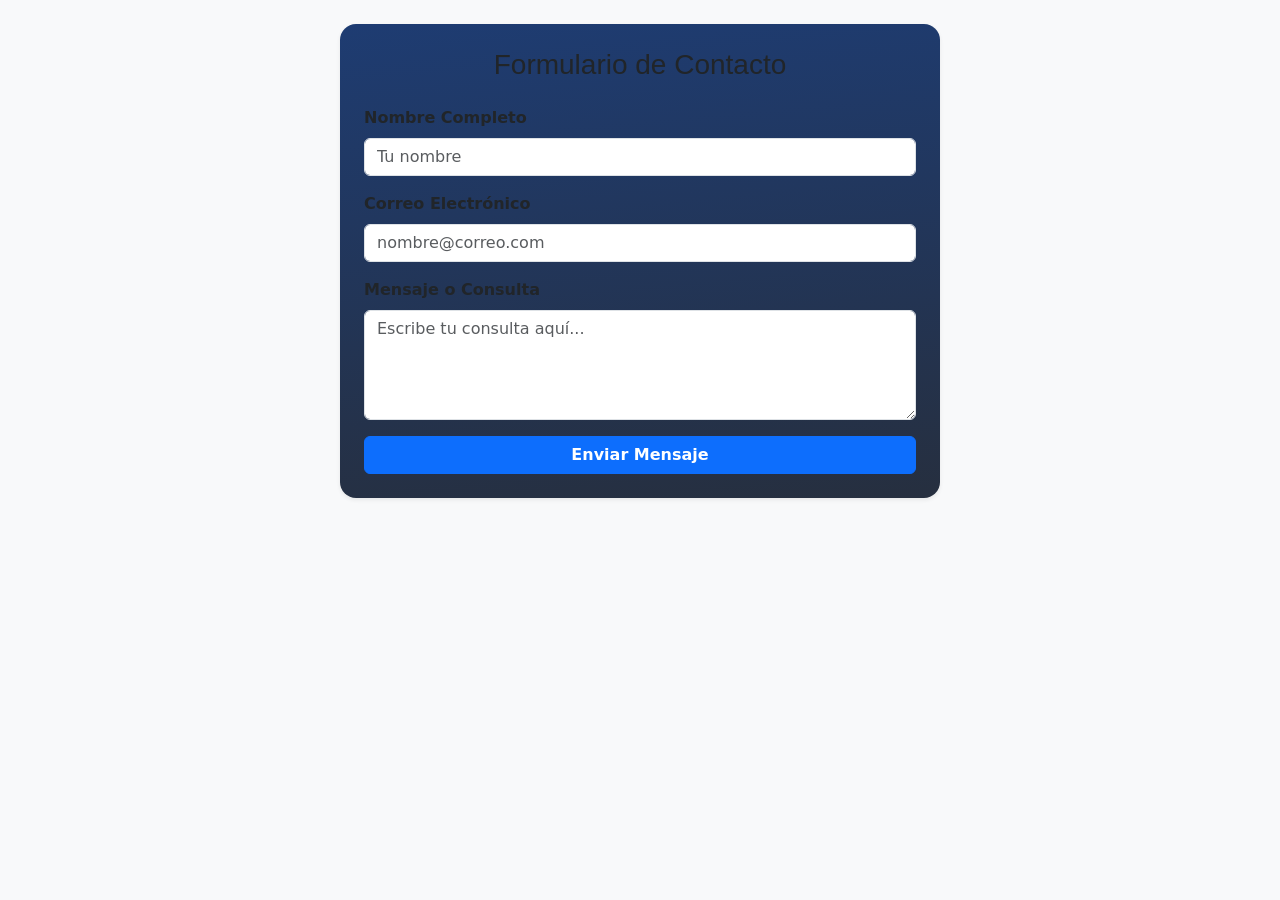
<file: contacto.html>
<!DOCTYPE html>
<html lang="es">
<head>
    <meta charset="UTF-8">
    <meta name="viewport" content="width=device-width, initial-scale=1.0">
    <title>Contacto | Atacalma</title>
    <link href="https://cdn.jsdelivr.net/npm/bootstrap@5.3.0/dist/css/bootstrap.min.css" rel="stylesheet">
    <link rel="stylesheet" href="assets/css/style.css">
    
    <script defer src="assets/js/script_contacto_validacion.js"></script> 
</head>
<body class="bg-light p-4">

    <div class="card p-4 shadow-sm border-0 rounded-4" style="max-width: 600px; margin: 0 auto;">
        <h3 class="text-center mb-4 inter">Formulario de Contacto</h3>
        
        <form id="contactForm" novalidate>
            <div class="mb-3">
                <label for="nombre" class="form-label fw-bold">Nombre Completo</label>
                <input type="text" class="form-control" id="nombre" placeholder="Tu nombre">
                <div class="invalid-feedback" id="error-nombre"></div>
            </div>

            <div class="mb-3">
                <label for="email" class="form-label fw-bold">Correo Electrónico</label>
                <input type="email" class="form-control" id="email" placeholder="nombre@correo.com">
                <div class="invalid-feedback" id="error-email"></div>
            </div>

            <div class="mb-3">
                <label for="mensaje" class="form-label fw-bold">Mensaje o Consulta</label>
                <textarea class="form-control" id="mensaje" rows="4" placeholder="Escribe tu consulta aquí..."></textarea>
                <div class="invalid-feedback" id="error-mensaje"></div>
            </div>

            <button type="submit" class="btn btn-primary w-100 fw-bold">Enviar Mensaje</button>
        </form>
    </div>

</body>
</html>
</file>
<file: assets/css/style.css>
/* ========================================================================== */
/* 1. SECCIONES PRINCIPALES                                                      */
/* ========================================================================== */
.pantalla1 {
    align-items: center;
    background-attachment: scroll; /* Cambia a scroll para que el fondo no quede fijo en móviles */
    background-position: center;
    background-size: cover;
    display: flex;
    justify-content: center;
    min-height: 100vh;
    padding: 0;
    position: relative;
    width: 100%;
}

.pantalla2 {
    align-items: normal;
    background-attachment: scroll; /* Cambia a scroll para que el fondo no quede fijo en móviles */
    background-position: center;
    background-size: cover;
    display: flex;
    height: auto;
    justify-content: center;
    padding: 0;
    position: relative;
    width: 100%;
}

body {
    margin: 0;
    width: 100%;
}

#fondo {
    background: linear-gradient(175deg, #1e3c72 0%, #9aaed2 100%) !important;
}

.inter {
    font-family: 'Inter', sans-serif;
}

.fondoAzulGradiente1 {
    background: linear-gradient(175deg, #1e3c72 0%, #9aaed2 100%) !important;
}

.fondoAzulGradiente2 {
    background-color: transparent !important;
    backdrop-filter: blur(10px);
}

.fondoAzulGradiente3 {
    background: linear-gradient(175deg, #9aaed2 0%, #1e3c72 100%) !important;
}

/* ========================================================================== */
/* 2. BARRA DE NAVEGACIÓN                                                        */
/* ========================================================================== */
.navbar {
    font-family: 'Inter', sans-serif;
    font-weight: 600; /* Para que se vea con ese grosor de la foto */
    letter-spacing: -0.02em;
    padding-bottom: 30px !important;
    padding-top: 30px !important;
    transition: all 0.3s ease;
}

/* Esta clase hará que la sombra aparezca */
.shadow-scroll {
    box-shadow: 0px 1px 2px 0px rgba(191, 191, 191, 0.692);
    left: 0;
    padding-bottom: 20px !important; /* Opcional: que se encoja un poquito al bajar */
    padding-top: 20px !important;
    right: 0;
    width: 100%;
}

/* 1. Cambia el color del nombre de la página (Brand) */
.navbar-brand {
    color: #6ba3ff !important; /* Un amarillo dorado, por ejemplo */
    font-family: "Playfair Display", serif !important;
    font-size: 2.5rem !important;
    font-weight: bold !important;
    margin-bottom: 0;
    padding-bottom: 0;
}

.navbar-text {
    font-size: 0.9rem; /* Ajustamos el tamaño para que no compita con el logo */
    letter-spacing: 0.02em;
    margin-top: 10px; /* Opcional: un poquito de margen arriba si Atacalma es muy alta */
}

/* 2. Cambia el color de los enlaces del menú */
.navbar .nav-link {
    color: #ffffff !important; /* Blanco */
}

/* 3. ¡Extra! Cambia el color cuando pasas el mouse (Hover) */
.navbar .nav-link:hover {
    color: #ccd0ff !important;
    text-decoration: underline;
}

/* ========================================================================== */
/* 3. TIPOGRAFÍA Y TEXTOS                                                     */
/* ========================================================================== */
.subtitulo1 {
    border-radius: 8px;
    color: #ccd0ff;
    font-family: 'Inter', sans-serif;
    font-size: 0.8rem;
    font-weight: 600; /* Para que se vea con ese grosor de la foto */
    letter-spacing: 0.2em;
}

.subtitulo2 {
    border-radius: 8px;
    color: #333333;
    font-family: 'Inter', sans-serif;
    font-size: 0.8rem;
    font-weight: 600; /* Para que se vea con ese grosor de la foto */
    hyphens: auto;
    letter-spacing: -0.02em;
    margin-bottom: 10px;
}

.titulo-principal {
    border-radius: 8px;
    font-family: 'Playfair Display', serif; /* Una letra con "patitas" (Serif) elegante */
    font-size: 5rem;
    font-weight: 700;
    letter-spacing: -1px;
    line-height: 1.1;
}

.titulo-principal span {
    background: linear-gradient(145deg, #6ba3ff 0%, #b8d1ff 100%);
    -webkit-background-clip: text;
    background-clip: text;
    color: transparent;
    display: inline-block;
}

.titulo1 {
    color: #1e3c72;
    font-family: 'Playfair Display', serif;
    font-size: 3rem;
    font-weight: 700;
    text-align: center;
}

.descripcion {
    border-radius: 8px;
    font-family: 'Inter', sans-serif;
    font-size: 1.1rem;
    hyphens: auto;
    letter-spacing: -0.02em;
    max-width: 800px; /* Para que el texto no se estire demasiado */
    text-align: justify;
}

/* ========================================================================== */
/* 4. BOTONES                                                                    */
/* ========================================================================== */
.btn-primario {
    background-color: #00adef !important;
    border: none !important;
    border-radius: 8px !important;
    color: white !important;
    font-family: 'Inter', sans-serif;
    font-weight: 600 !important;
    padding: 12px 30px !important;
}

.btn-contorno {
    background: transparent !important;
    border: 2px solid #00adef !important;
    border-radius: 8px !important;
    color: white !important;
    font-family: 'Inter', sans-serif;
    padding: 10px 30px !important;
}

/* ========================================================================== */
/* 5. TARJETA / PERFIL DE IMAGEN                                                  */
/* ========================================================================== */
/* Para el efecto de la imagen de perfil */
/* 1. El contenedor debe ser relativo y del mismo tamaño que la imagen */
.contenedor-perfil {
    border-radius: 20px; /* Debe coincidir con el redondeado de tu imagen-perfil */
    display: inline-block; /* Para que la caja no sea más ancha que la foto */
    margin: 0 auto; /* Centra el contenedor en la columna */
    max-width: 100%; /* Ajusta este valor al tamaño que quieras que tenga la foto */
    overflow: hidden;
    position: relative;
    width: 100%;
}

.foto-ubicacion {
    border-radius: 20px; /* Debe coincidir con el redondeado de tu imagen-perfil */
    box-shadow: 0 20px 40px rgba(0, 0, 0, 0.3);
    display: inline-block; /* Para que la caja no sea más ancha que la foto */
    margin: 0 auto; /* Centra el contenedor en la columna */
    max-width: 100%; /* Ajusta este valor al tamaño que quieras que tenga la foto */
    overflow: hidden;
    position: relative;
    width: 100%;
}

/* 3. La imagen con bordes redondeados */
.imagen-perfil {
    border-radius: 20px;
    box-shadow: 0 20px 40px rgba(0, 0, 0, 0.3);
    display: block;
    max-height: 100%; /* Ajusta al tamaño de la columna */
    max-width: 100%; /* Ajusta al tamaño de la columna */
    transition: transform 0.5s ease; /* Opcional: para un efecto de zoom */
}

/* 2. La capa del texto (oscura y centrada) */
.capa-texto {
    align-items: center;
    background: rgba(30, 60, 114, 0.8); /* Un azul que combine con tu degradado */
    box-sizing: border-box;
    color: white;
    display: flex;
    justify-content: center;
    left: 0;
    max-height: 100%;
    max-width: 100%;
    opacity: 0; /* Empieza invisible */
    padding: 30px;
    position: absolute;
    text-align: center;
    top: 0;
    transition: opacity 0.3s ease; /* Hace que aparezca suavemente */
}

/* 3. ¡EL MOMENTO DEL HOVER! */
.contenedor-perfil:hover .capa-texto {
    opacity: 1; /* Se vuelve visible al pasar el mouse */
}

/* Opcional: que la imagen se agrande un poquito al tocarla */
.contenedor-perfil:hover .imagen-perfil {
    transform: scale(1.1);
}

/* ========================================================================== */
/* 6. LÍNEAS Y DETALLES DECORATIVOS                                              */
/* ========================================================================== */
/* Personalizamos la barra vertical linea 54 */
.border-start {
    border-left: 2px solid rgba(255, 255, 255, 0.5) !important; /* Esto controla que la línea no sea tan alta como toda la sección */
    margin-bottom: 10px; /* Añadimos un margen arriba y abajo para que no toque los bordes del texto */
    margin-top: 10px;
}

.linea-gradiente {
    border-left: none;
}

/* ========================================================================== */
/* 7. ESTILOS RESPONSIVOS - TABLET / DESKTOP                                     */
/* ========================================================================== */
@media (min-width: 768px) {
    /* 2. Aplicamos el degradado como fuente de la imagen del borde */
    .linea-gradiente {
        border-image-source: linear-gradient(to bottom, transparent 0%, #8ebaf3 20%, #ffffff 80%, transparent 100%);
        border-image-slice: 1; /* 3. Esto es obligatorio para que el degradado se vea */
        border-left: 3px solid;
        padding-left: 20px; /* Espacio entre la línea y el párrafo */
    }
}

.navbar-toggler-icon {
    filter: invert(1);
}

/* ========================================================================== */
/* 8. ESTILOS RESPONSIVOS - MÓVILES                                              */
/* ========================================================================== */
@media (max-width: 768px) {
    body {
        padding-top: 110px; /* Más espacio para navbar si se agranda en móvil */
    }

    .contenedor-perfil {
        margin-bottom: 30px;
        width: 100%;
    }

    .descripcion {
        border-radius: 8px;
        font-family: 'Inter', sans-serif;
        padding: 20px;
    }

    .navbar-brand {
        padding-left: 1rem !important; /* Reduce aún más el logo en móviles */
    }

    .navbar-nav {
        text-align: center;
    }

    .navbar-text {
        display: none; /* Oculta el texto del navbar en móviles para más espacio */
    }

    .pantalla1 {
        align-items: stretch;
        display: flex;
        flex-direction: column; /* Apila contenido en vertical en móviles */
        min-height: auto; /* Quita el alto fijo para que el contenido se adapte */
        padding: 0;
    }

    .titulo-principal {
        font-size: 4.5rem; /* Reduce el tamaño del título principal en móviles */
        line-height: 1.2;
        text-align: center;
    }

    .link1 {
        text-decoration: underline !important; /* Forzamos el subrayado */
        text-underline-offset: 2px; /* Opcional: separa un poquito la línea del texto para que se vea más limpio */
    }
}

#sobre-nosotros {
    scroll-margin-top: 30vh;
}

#servicios {
    scroll-margin-top: 10vh;
}

.card {
    background: linear-gradient(175deg, #1e3c72 0%, #262f3f 100%) !important;
}

.preciofondo {
    background: linear-gradient(175deg, #ececec 0%, #9aaed2 100%) !important;
    border: none !important;
    border-radius: 8px !important;
    color: rgb(0, 0, 0) !important;
    font-family: 'Inter', sans-serif;
    font-weight: 600 !important;
    height: auto;
    padding: 8px 18px !important;
    width: 170px;
}

.link1 {
    color: #ccd0ff; /* O el color que prefieras para tus subtítulos */
    text-decoration: none; /* Esto quita la línea de abajo */
    transition: 0.3s;
}

.link1:hover {
    color: #ffffff; /* Se ilumina cuando pasas el mouse */
    text-decoration: underline; /* Aparece la línea solo al tocarlo */
}

/* ==========================================
   AJUSTES ESPECÍFICOS PARA MODO OSCURO
   ========================================== */

/* 1. El fondo principal del sitio (id="fondo") */
body.dark-mode #fondo {
    /* Cambiamos a un gradiente de azul medianoche a gris oscuro */
    background: linear-gradient(175deg, #0f172a 0%, #1e293b 100%) !important;
}

/* 2. El primer gradiente secundario */
body.dark-mode .fondoAzulGradiente1 {
    background: linear-gradient(175deg, #0f172a 0%, #1e293b 100%) !important;
}

/* 3. La barra de navegación (Navbar)
   Como es transparente, le añadimos un fondo oscuro sutil con opacidad (rgba) 
   para que los textos sigan siendo legibles cuando hagas scroll sobre el contenido */
body.dark-mode .fondoAzulGradiente2 {
    background-color: rgba(15, 23, 42, 0.75) !important;
    backdrop-filter: blur(10px);
}

/* 4. El gradiente invertido (Sección de Servicios y precios) */
body.dark-mode .fondoAzulGradiente3 {
    /* Invertimos los mismos tonos oscuros para mantener la coherencia */
    background: linear-gradient(175deg, #1e293b 0%, #0f172a 100%) !important;
}

#themeIcon::after {
    content: "☀️"; 
    font-size: 1.2rem; /* Ajusta el tamaño a tu gusto */
}

/* Cuando el body tiene la clase .dark-mode, cambiamos el icono a un Sol */
body.dark-mode #themeIcon::after {
    content: "🌙"; 
}
</file>
